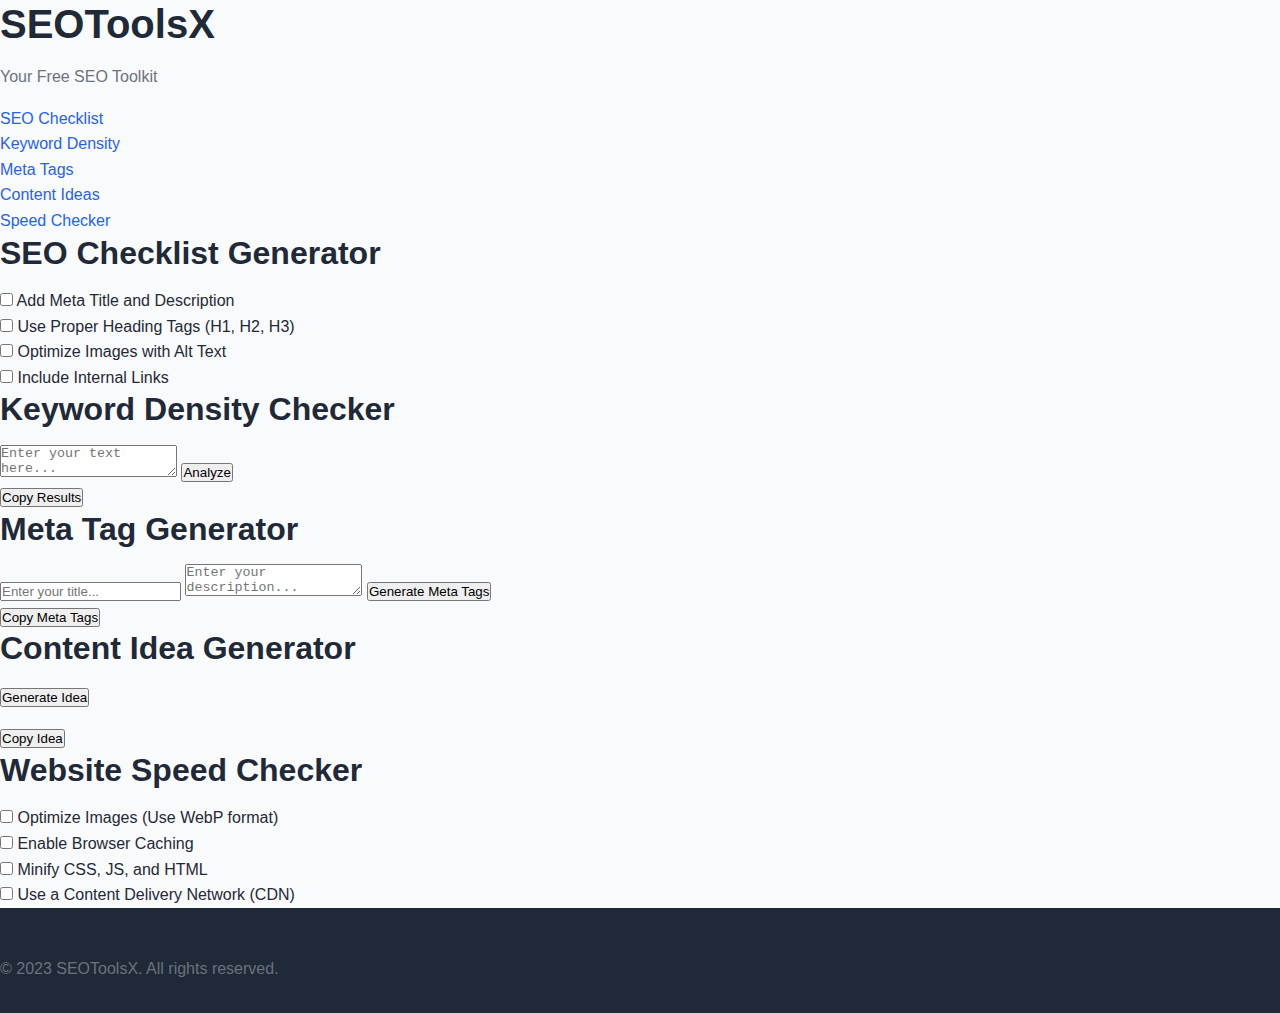
<file: index.html>
<!DOCTYPE html>
<html lang="en">
<head>
    <meta charset="UTF-8">
    <meta name="viewport" content="width=device-width, initial-scale=1.0">
    <title>SEOToolsX - Free SEO Tools</title>
    <meta name="description" content="SEOToolsX provides free SEO tools like SEO Checklist Generator, Keyword Density Checker, Meta Tag Generator, and more.">
    <meta name="keywords" content="SEO, tools, keyword density, meta tags, content ideas, website speed">
    <link rel="stylesheet" href="style.css">
</head>
<body>
    <header>
        <h1>SEOToolsX</h1>
        <p>Your Free SEO Toolkit</p>
    </header>

    <nav>
        <ul>
            <li><a href="#checklist">SEO Checklist</a></li>
            <li><a href="#keyword-density">Keyword Density</a></li>
            <li><a href="#meta-tags">Meta Tags</a></li>
            <li><a href="#content-ideas">Content Ideas</a></li>
            <li><a href="#speed-checker">Speed Checker</a></li>
        </ul>
    </nav>

    <main>
        <!-- SEO Checklist Generator -->
        <section id="checklist">
            <h2>SEO Checklist Generator</h2>
            <div class="tool-container">
                <ul id="checklist-items">
                    <li><input type="checkbox"> Add Meta Title and Description</li>
                    <li><input type="checkbox"> Use Proper Heading Tags (H1, H2, H3)</li>
                    <li><input type="checkbox"> Optimize Images with Alt Text</li>
                    <li><input type="checkbox"> Include Internal Links</li>
                </ul>
            </div>
        </section>

        <!-- Keyword Density Checker -->
        <section id="keyword-density">
            <h2>Keyword Density Checker</h2>
            <div class="tool-container">
                <textarea id="inputText" placeholder="Enter your text here..."></textarea>
                <button onclick="analyzeText()">Analyze</button>
                <div class="result-box">
                    <pre id="result"></pre>
                    <button onclick="copyResult('result')">Copy Results</button>
                </div>
            </div>
        </section>

        <!-- Meta Tag Generator -->
        <section id="meta-tags">
            <h2>Meta Tag Generator</h2>
            <div class="tool-container">
                <input type="text" id="metaTitle" placeholder="Enter your title...">
                <textarea id="metaDescription" placeholder="Enter your description..."></textarea>
                <button onclick="generateMetaTags()">Generate Meta Tags</button>
                <div class="result-box">
                    <pre id="metaTagsResult"></pre>
                    <button onclick="copyResult('metaTagsResult')">Copy Meta Tags</button>
                </div>
            </div>
        </section>

        <!-- Content Idea Generator -->
        <section id="content-ideas">
            <h2>Content Idea Generator</h2>
            <div class="tool-container">
                <button onclick="generateIdea()">Generate Idea</button>
                <div class="result-box">
                    <p id="contentIdea"></p>
                    <button onclick="copyResult('contentIdea')">Copy Idea</button>
                </div>
            </div>
        </section>

        <!-- Website Speed Checker -->
        <section id="speed-checker">
            <h2>Website Speed Checker</h2>
            <div class="tool-container">
                <ul>
                    <li><input type="checkbox"> Optimize Images (Use WebP format)</li>
                    <li><input type="checkbox"> Enable Browser Caching</li>
                    <li><input type="checkbox"> Minify CSS, JS, and HTML</li>
                    <li><input type="checkbox"> Use a Content Delivery Network (CDN)</li>
                </ul>
            </div>
        </section>
    </main>

    <footer>
        <p>© 2023 SEOToolsX. All rights reserved.</p>
    </footer>

    <script src="script.js"></script>
</body>
                    </html>
</file>
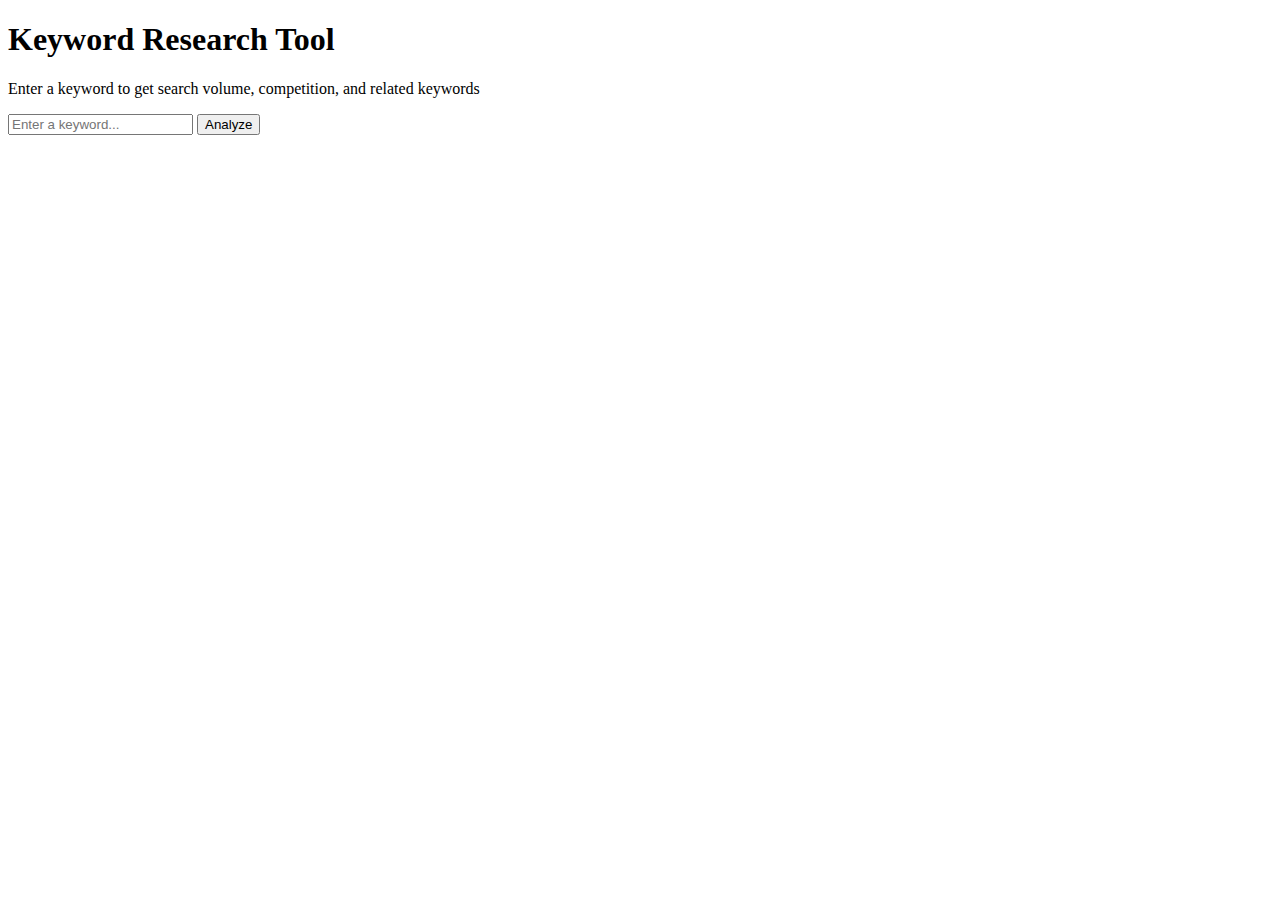
<file: tools/keyword-research.html>
<!DOCTYPE html>
<html lang="en">
<head>
    <!-- Similar head content as index.html -->
    <title>Keyword Research Tool - SEOToolsX</title>
</head>
<body>
    <!-- Include the same navigation as index.html -->
    
    <main class="container tool-container">
        <h1>Keyword Research Tool</h1>
        <p>Enter a keyword to get search volume, competition, and related keywords</p>
        
        <div class="tool-form">
            <input type="text" id="keyword-input" placeholder="Enter a keyword...">
            <button id="analyze-btn" class="btn">Analyze</button>
        </div>
        
        <div id="results" class="tool-results">
            <!-- Results will appear here -->
        </div>
    </main>
    
    <!-- Include the same footer as index.html -->
    
    <script>
        document.getElementById('analyze-btn').addEventListener('click', function() {
            const keyword = document.getElementById('keyword-input').value.trim();
            if (!keyword) return;
            
            // Simulate API call - in real implementation, you would use a real API
            document.getElementById('results').innerHTML = `
                <h2>Results for: "${keyword}"</h2>
                <div class="result-card">
                    <h3>Keyword Metrics</h3>
                    <p><strong>Search Volume:</strong> Estimated 5,000 monthly searches</p>
                    <p><strong>Competition:</strong> Medium</p>
                    <p><strong>CPC:</strong> $1.20</p>
                </div>
                <div class="result-card">
                    <h3>Related Keywords</h3>
                    <ul class="related-keywords">
                        <li>${keyword} tool</li>
                        <li>best ${keyword}</li>
                        <li>${keyword} free</li>
                        <li>how to ${keyword}</li>
                    </ul>
                </div>
            `;
        });
    </script>
</body>
</html>
</file>
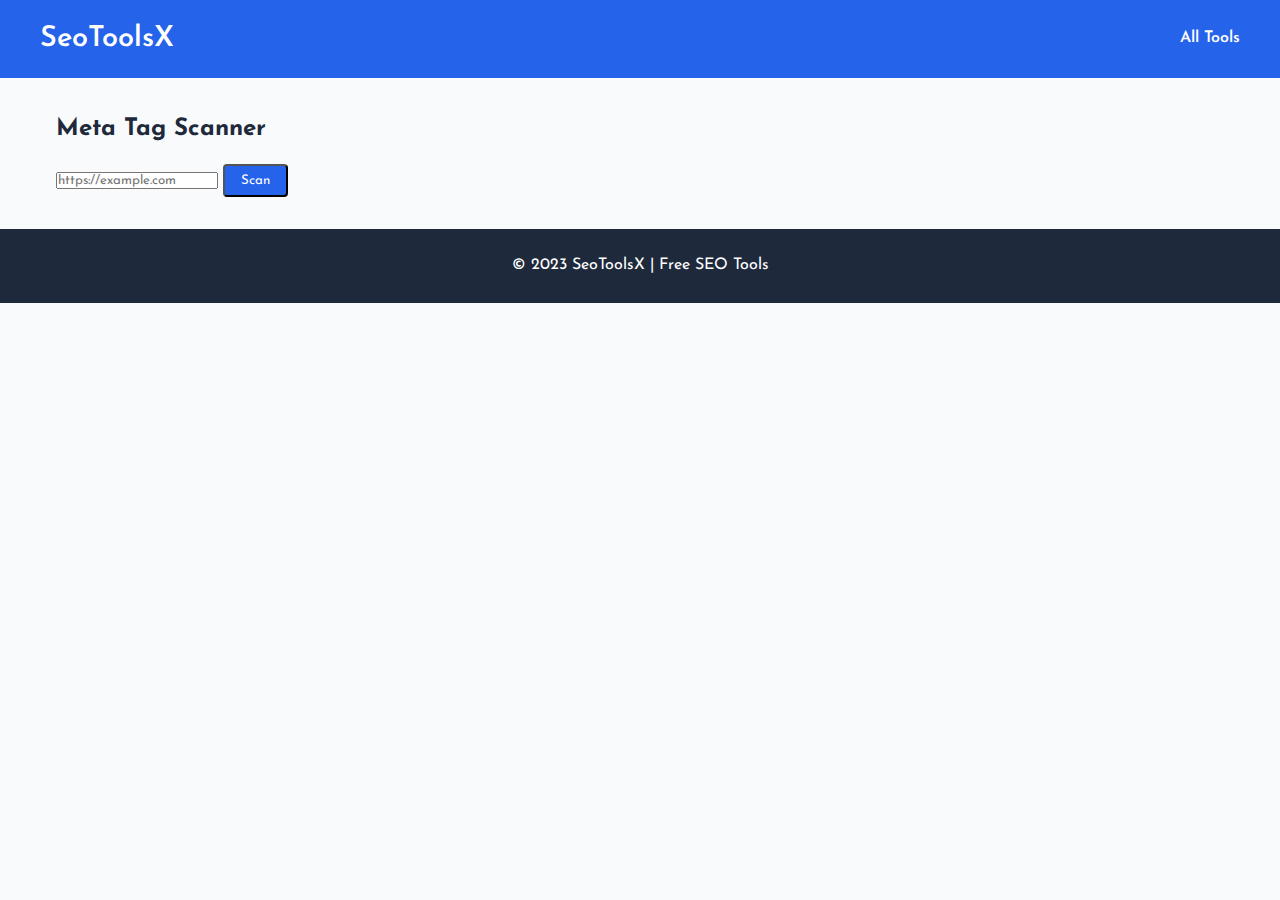
<file: tools/meta-scanner.html>
<!DOCTYPE html>
<html lang="en">
<head>
    <meta charset="UTF-8">
    <title>Meta Tag Scanner | SeoToolsX</title>
    <meta name="viewport" content="width=device-width, initial-scale=1.0">
    <meta name="description" content="Free meta tag analyzer tool for SEO">
    
    <!-- Font -->
    <link rel="preconnect" href="https://fonts.googleapis.com">
    <link rel="preconnect" href="https://fonts.gstatic.com" crossorigin>
    <link href="https://fonts.googleapis.com/css2?family=Josefin+Sans:wght@400;600;700&display=swap" rel="stylesheet">
    
    <!-- CSS -->
    <link rel="stylesheet" href="../css/styles.css">
</head>
<body>
    <header>
        <nav>
            <h1 class="logo"><a href="../index.html">SeoToolsX</a></h1>
            <ul>
                <li><a href="../index.html#tools">All Tools</a></li>
            </ul>
        </nav>
    </header>

    <main class="tool-page">
        <section class="tool-container">
            <h2>Meta Tag Scanner</h2>
            <div class="input-group">
                <input type="url" id="target-url" placeholder="https://example.com" required>
                <button id="scan-btn" class="btn">Scan</button>
            </div>
            
            <div id="results" class="results">
                <!-- Results will appear here -->
            </div>
        </section>
    </main>

    <footer>
        <p>© 2023 SeoToolsX | Free SEO Tools</p>
    </footer>

    <!-- JavaScript -->
    <script>
        document.getElementById('scan-btn').addEventListener('click', function() {
            const url = document.getElementById('target-url').value;
            if (!url) return;
            
            // Mock simulation (real implementation would use CORS proxy)
            document.getElementById('results').innerHTML = `
                <div class="result-card">
                    <h3>Results for: ${url}</h3>
                    <p><strong>Title:</strong> Example Page Title</p>
                    <p><strong>Meta Description:</strong> This is a sample description</p>
                    <p><strong>H1:</strong> Main Heading Text</p>
                </div>
            `;
        });
    </script>
</body>
                    </html>
</file>
<file: css/styles.css>
/* Base Styles */
:root {
    --primary: #2563eb;
    --dark: #1e293b;
    --light: #f8fafc;
}

* {
    margin: 0;
    padding: 0;
    box-sizing: border-box;
    font-family: 'Josefin Sans', sans-serif;
}

body {
    line-height: 1.6;
    color: var(--dark);
    background: var(--light);
}

/* Header */
header {
    background: var(--primary);
    color: white;
    padding: 1rem;
}

nav {
    display: flex;
    justify-content: space-between;
    align-items: center;
    max-width: 1200px;
    margin: 0 auto;
}

.logo {
    font-size: 1.8rem;
    font-weight: 700;
}

nav ul {
    display: flex;
    list-style: none;
    gap: 1.5rem;
}

nav a {
    color: white;
    text-decoration: none;
    font-weight: 600;
}

/* Main Content */
main {
    max-width: 1200px;
    margin: 2rem auto;
    padding: 0 1rem;
}

.hero {
    text-align: center;
    margin: 3rem 0;
}

.hero h2 {
    font-size: 2.5rem;
    margin-bottom: 1rem;
}

/* Tool Grid */
.tool-grid {
    display: grid;
    grid-template-columns: repeat(auto-fit, minmax(300px, 1fr));
    gap: 2rem;
    margin: 3rem 0;
}

.tool-card {
    border: 1px solid #e2e8f0;
    border-radius: 8px;
    padding: 1.5rem;
    transition: transform 0.2s;
}

.tool-card:hover {
    transform: translateY(-5px);
    box-shadow: 0 4px 6px rgba(0,0,0,0.1);
}

.btn {
    display: inline-block;
    background: var(--primary);
    color: white;
    padding: 0.5rem 1rem;
    border-radius: 4px;
    text-decoration: none;
    margin-top: 1rem;
}

/* Footer */
footer {
    text-align: center;
    padding: 1.5rem;
    background: var(--dark);
    color: white;
}

/* Responsive */
@media (max-width: 768px) {
    nav {
        flex-direction: column;
        gap: 1rem;
    }
}
</file>
<file: style.css>
/* Base Styles & Reset */
* {
    margin: 0;
    padding: 0;
    box-sizing: border-box;
}

:root {
    --primary-color: #2563eb;
    --secondary-color: #1e40af;
    --text-color: #1f2937;
    --light-text: #6b7280;
    --bg-color: #f9fafb;
    --white: #ffffff;
    --border-radius: 8px;
    --box-shadow: 0 4px 6px rgba(0, 0, 0, 0.1);
}

body {
    font-family: 'Poppins', sans-serif;
    line-height: 1.6;
    color: var(--text-color);
    background-color: var(--bg-color);
}

.container {
    width: 100%;
    max-width: 1200px;
    margin: 0 auto;
    padding: 0 20px;
}

/* Typography */
h1, h2, h3, h4 {
    font-weight: 600;
    line-height: 1.2;
    margin-bottom: 1rem;
}

h1 { font-size: 2.5rem; }
h2 { font-size: 2rem; }
h3 { font-size: 1.5rem; }

p {
    margin-bottom: 1rem;
    color: var(--light-text);
}

a {
    text-decoration: none;
    color: var(--primary-color);
    transition: all 0.3s ease;
}

a:hover {
    color: var(--secondary-color);
}

/* Buttons */
.btn {
    display: inline-block;
    padding: 10px 20px;
    background-color: var(--primary-color);
    color: white;
    border-radius: var(--border-radius);
    font-weight: 500;
    transition: all 0.3s ease;
    border: none;
    cursor: pointer;
}

.btn:hover {
    background-color: var(--secondary-color);
    transform: translateY(-2px);
    box-shadow: var(--box-shadow);
}

/* Navigation */
.navbar {
    background-color: var(--white);
    padding: 1rem 0;
    box-shadow: var(--box-shadow);
    position: sticky;
    top: 0;
    z-index: 100;
}

.navbar .container {
    display: flex;
    justify-content: space-between;
    align-items: center;
}

.logo {
    font-size: 1.5rem;
    font-weight: 700;
    color: var(--primary-color);
}

.nav-links {
    display: flex;
    gap: 1.5rem;
}

.nav-links a {
    color: var(--text-color);
    font-weight: 500;
}

.nav-links a:hover {
    color: var(--primary-color);
}

.hamburger {
    display: none;
    background: none;
    border: none;
    font-size: 1.5rem;
    cursor: pointer;
}

/* Hero Section */
.hero {
    background: linear-gradient(135deg, var(--primary-color), var(--secondary-color));
    color: white;
    padding: 5rem 0;
    text-align: center;
}

.hero h1 {
    font-size: 3rem;
    margin-bottom: 1rem;
}

.hero p {
    color: rgba(255, 255, 255, 0.9);
    font-size: 1.2rem;
    max-width: 700px;
    margin: 0 auto 2rem;
}

.search-box {
    max-width: 600px;
    margin: 0 auto;
    display: flex;
}

.search-box input {
    flex: 1;
    padding: 12px 20px;
    border: none;
    border-radius: var(--border-radius) 0 0 var(--border-radius);
    font-size: 1rem;
}

.search-box button {
    border-radius: 0 var(--border-radius) var(--border-radius) 0;
}

/* Tools Grid */
.tools-grid {
    display: grid;
    grid-template-columns: repeat(auto-fill, minmax(280px, 1fr));
    gap: 2rem;
    margin: 3rem 0;
}

.tool-card {
    background-color: var(--white);
    padding: 2rem;
    border-radius: var(--border-radius);
    box-shadow: var(--box-shadow);
    transition: transform 0.3s ease;
    text-align: center;
}

.tool-card:hover {
    transform: translateY(-5px);
}

.tool-icon {
    font-size: 2.5rem;
    margin-bottom: 1rem;
}

/* Footer */
footer {
    background-color: var(--text-color);
    color: var(--white);
    padding: 3rem 0 1rem;
}

.footer-content {
    display: grid;
    grid-template-columns: repeat(auto-fit, minmax(250px, 1fr));
    gap: 2rem;
    margin-bottom: 2rem;
}

.footer-section h3 {
    color: var(--white);
    margin-bottom: 1.5rem;
    position: relative;
}

.footer-section h3::after {
    content: '';
    position: absolute;
    left: 0;
    bottom: -8px;
    width: 50px;
    height: 2px;
    background-color: var(--primary-color);
}

.footer-section ul {
    list-style: none;
}

.footer-section ul li {
    margin-bottom: 0.5rem;
}

.footer-section ul li a {
    color: var(--light-text);
}

.footer-section ul li a:hover {
    color: var(--white);
}

.copyright {
    text-align: center;
    padding-top: 1.5rem;
    border-top: 1px solid rgba(255, 255, 255, 0.1);
    color: var(--light-text);
    font-size: 0.9rem;
}

/* Responsive Design */
@media (max-width: 768px) {
    .nav-links {
        display: none;
        position: absolute;
        top: 70px;
        left: 0;
        width: 100%;
        background-color: var(--white);
        flex-direction: column;
        padding: 1rem;
        box-shadow: 0 4px 6px rgba(0, 0, 0, 0.1);
    }
    
    .nav-links.active {
        display: flex;
    }
    
    .hamburger {
        display: block;
    }
    
    .hero h1 {
        font-size: 2.2rem;
    }
    
    .hero p {
        font-size: 1rem;
    }
    
    .search-box {
        flex-direction: column;
    }
    
    .search-box input {
        border-radius: var(--border-radius);
        margin-bottom: 10px;
    }
    
    .search-box button {
        border-radius: var(--border-radius);
    }
    }
</file>
